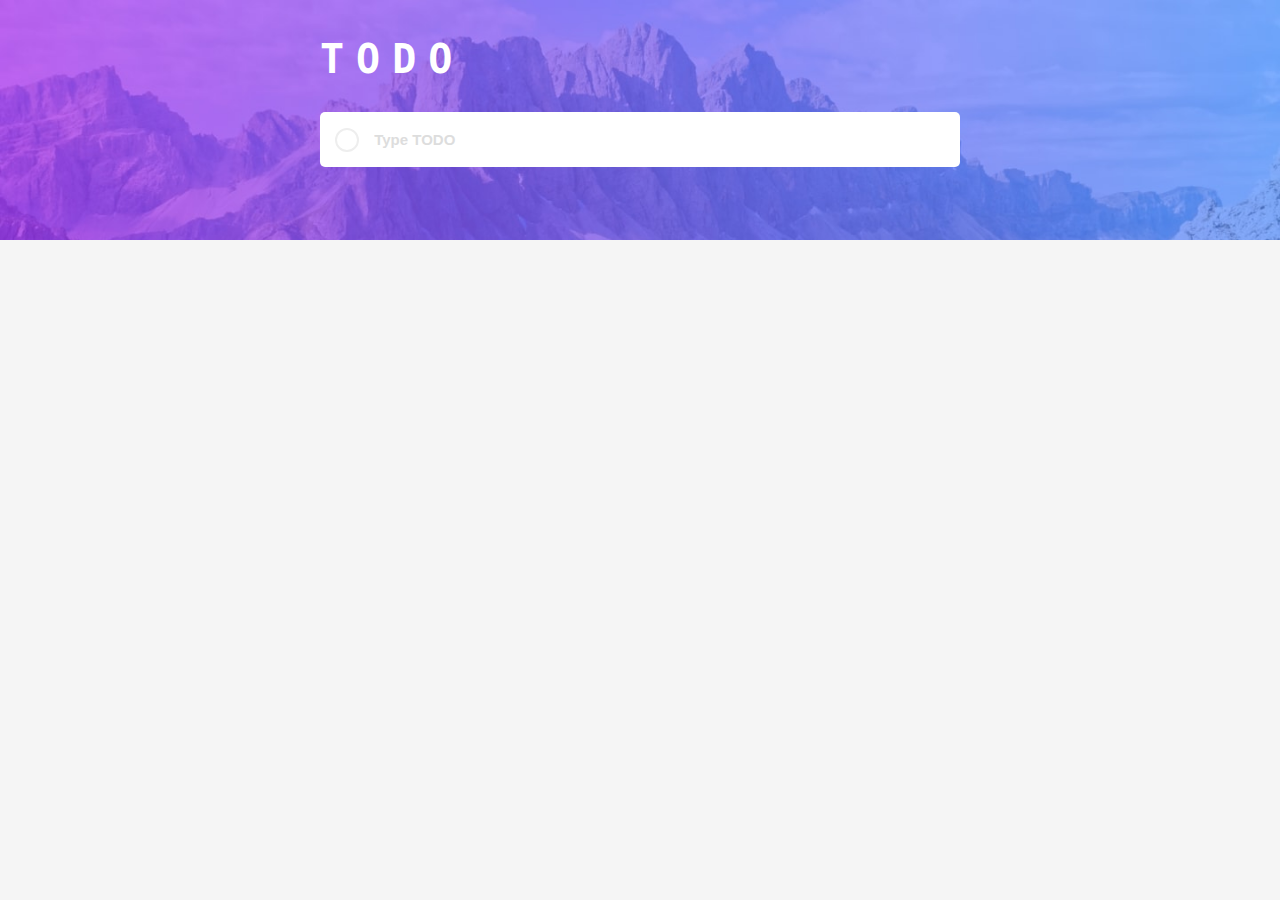
<file: 1/1.html>
<!DOCTYPE html>
<html lang="en">

<head>
    <meta charset="UTF-8">
    <meta http-equiv="X-UA-Compatible" content="IE=edge">
    <meta name="viewport" content="width=device-width, initial-scale=1.0">
    <title>Document</title>
    <link rel="stylesheet" href="1.css">
    <script src="1.js" defer></script>
    </script>
</head>

<body>
    <div class="main">
        <div class="container">
            <h2>TODO</h2>
            <div class="form-add">
                <input type="checkbox" class="checkbox disabled-check" disabled>
                <input type="text" placeholder="Type TODO" class="input-add">
            </div>

            <div class="lists-todo">
                <div class="total-list-box">
                    <ul class="total-list">
                        
                    </ul>
                    <div class="details-todo-list">
                        <span class="remitem-details-list"><span class="number-remitem-list">5</span> items left</span>
                        <ul class="filter-details-list">
                            <li class="total-filter-list all_list-filter-list active-filter-list">All</li>
                            <li class="total-filter-list active_list-filter-list">Active</li>
                            <li class="total-filter-list completed_list-filter-list">Completed</li>
                        </ul>
                        <span class="btn-clear-completed">Clear Completed</span>
                    </div>
                </div>
            </div>
        </div>
    </div>
</body>

</html>
</file>
<file: 1/1.css>
body {
    margin: 0;
    padding: 0;
    font-family: monospace;
    background-color: #f5f5f5;
}
.main {
    background-image: url(./images/bg-desktop-light.jpg);
    background-repeat: no-repeat;
    background-size: cover;
    width: 100%;
    height: 15rem;
}
.container { 
    width: 50%;
    margin: 0 auto;
    transform: translateY(15%);
    height: 100%;
}

.container h2 {
    margin: 0 0 30px 0;
    font-size: 40px;
    letter-spacing: 12px;
    color: #ffffff;
}

.form-add,.list-box {
    display: flex;
    align-items: center;
    justify-content: space-evenly;
}

.form-add {
    background: #ffffff;
    padding: 9px;
    border-radius: 5px;
}

.checkbox {
    appearance: none;
    width: 1.5rem;
    height: 1.5rem;
    border: 2px solid #eeeeee;
    border-radius: 1000px;
    display: flex;
    align-items: center;
    justify-content: center;
    cursor: pointer;
}

.disabled-check {
    cursor: auto;
}

.checkbox:hover {
    border: 2px solid #ab6ef0;
}

.disabled-check:hover {
    border: 2px solid #eeeeee;
}

.checkbox:checked {
    background-color: #ab6ef0;
    border: 2px solid #ab6ef0;
}

.checkbox:checked::before {
    content: "✔";
    color: #ffffff;
}

.input-add {
    border: 0;
    padding: 10px;
    width: 94%;
    box-sizing: border-box;
    font-size: 15px;
    font-weight: 600;
}

.input-add::placeholder {
    color: #dddddd;
}

.input-add:hover,.input-add:focus {
    border: 0;
    outline: 0;
}

.lists-todo {
    margin-top: 25px;
}

.total-list-box {
    background-color: #ffffff;
    border-radius: 5px;
}

.total-list {
    padding: 0;
    margin: 0;
}

.list-box {
    position: relative;
    padding: 13px;
}

.list-box:hover .close-list {
    opacity: 1;
}

.list-box {
    border-bottom: 1px solid #dee3f2;
}

.intro-list {
    position: relative;
    color: #5a5363;
    margin-right: auto;
    margin-left: 12px;
    font-size: 15px;
}

.close-list {
    opacity: 0;
    cursor: pointer;
    transition: all 0.3s;
}

.close-list::before {
    content: "";
    background: #989898;
    position: absolute;
    top: 50%;
    right: 5%;
    width: 20px;
    height: 2px;
    transform: translateX(50%) rotate(45deg);
}
.close-list::after {
    content: "";
    background-color: #989898;
    position: absolute;
    top: 50%;
    right: 5%;
    width: 20px;
    height: 2px;
    transform: translateX(50%) rotate(-45deg);
}

.details-todo-list {
    display: flex;
    align-items: center;
    justify-content: space-between;
    padding: 5px 20px;
}

.remitem-details-list {
    font-size: 11px;
    color: #a5abbe;
}

.filter-details-list {
    display: flex;
    align-items: center;
    padding: 0;
    font-size: 12px;
    font-weight: 600;
}

.filter-details-list li {
    list-style: none;
    color: #a1a7b9;
    margin: 0 3px;
    padding: 0 4px;
    cursor: pointer;
}

.filter-details-list li:hover {
    color: #5c5f63;
}

.active-filter-list {
    color: #5d6edc !important;
}

.btn-clear-completed {
    font-size: 12px;
    font-weight: 600;
    color: #959eaa;
    cursor: pointer;
}

.btn-clear-completed:hover {
    color: #6d7681;
}

.completed-list .intro-list::after {
    content: "";
    width: 100%;
    height: 2px;
    background: #d0d0d0;
    position: absolute;
    top: 10px;
    left: 0;
}

.completed-list .intro-list {
    color: #d0d0d0;
}
</file>
